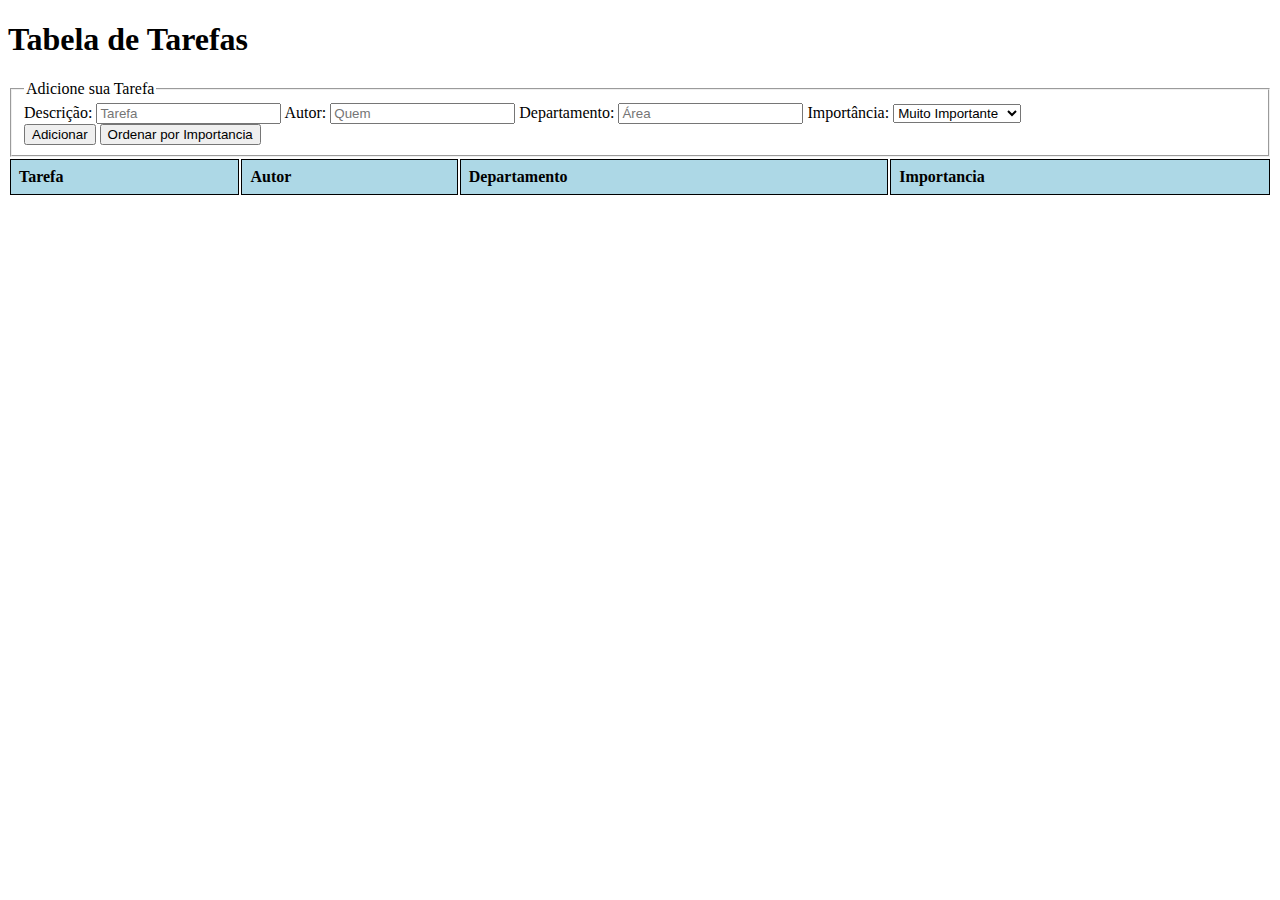
<file: tentativa 2/index.html>
<!DOCTYPE html>
<html lang="pt-br">
<head>
    <meta charset="UTF-8">
    <meta name="viewport" content="width=device-width, initial-scale=1.0">
    <title>Tabela de Tarefas</title>
    <script src="./js/script.js" defer></script>
    <link rel="stylesheet" href="./css/style.css">
</head>
<body>
    <h1>Tabela de Tarefas</h1>

    <div>
        <form action="#" method="get">
            <fieldset>
                <legend>Adicione sua Tarefa</legend>
                <div class="adicionando">
                    <label for="IDtarefa">Descrição:</label>
                    <input type="text" id="IDtarefa" placeholder="Tarefa">

                    <label for="IDautor">Autor:</label>
                    <input type="text" id="IDautor" placeholder="Quem">

                    <label for="IDdepartamento">Departamento:</label>
                    <input type="text" id="IDdepartamento" placeholder="Área">

                    <label for="importancia">Importância:</label>
                    <select id="importancia">
                        <option value="muito-importante">Muito Importante</option>
                        <option value="relevante">Relevante</option>
                        <option value="pouco-importante">Pouco Importante</option>
                    </select>
                </div>
                <div>
                    <button type="submit" id="Botao">Adicionar</button>
                    <button type="submit" id="BotaoImportancia">Ordenar por Importancia</button>
                </div>    
            </fieldset>
        </form>
    </div>
    <div id="tabela">
        <table class="tabela-tarefas">
            <tr>
                <th>Tarefa</th>
                <th>Autor</th>
                <th>Departamento</th>
                <th>Importancia</th>
            </tr>
        </table>
    </div>
    
</body>
</html>
</file>
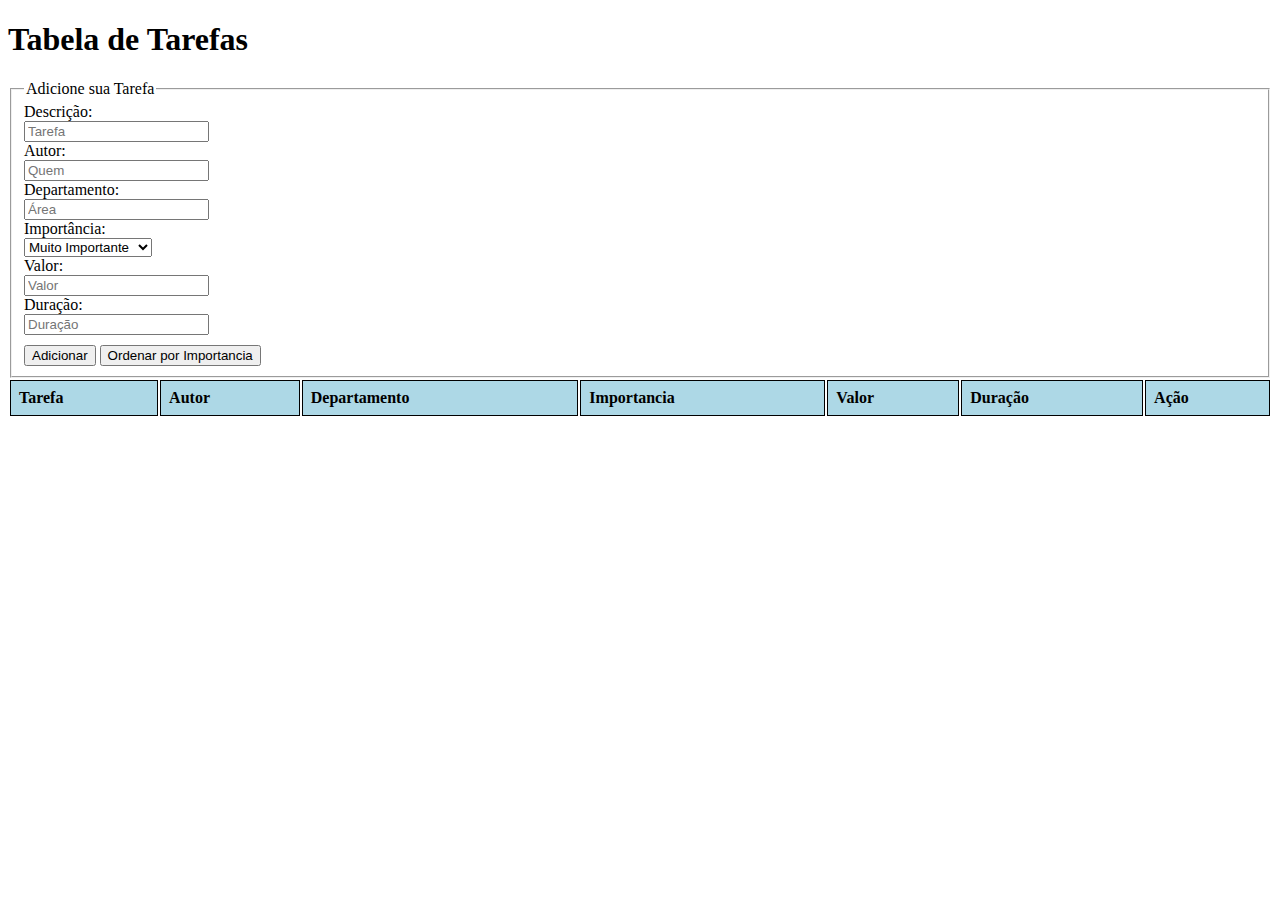
<file: tentativa 3/index.html>
<!DOCTYPE html>
<html lang="pt-br">
<head>
    <meta charset="UTF-8">
    <meta name="viewport" content="width=device-width, initial-scale=1.0">
    <title>Tabela de Tarefas</title>
    <link rel="stylesheet" href="./css/style.css">
    <script src="./js/script.js" defer></script>
</head>
<body>
    <h1>Tabela de Tarefas</h1>
    <div>
        <form action="#" method="get">
            <fieldset>
                <legend>Adicione sua Tarefa</legend>
                <div class="adicionando">
                    <label for="IDtarefa">Descrição:</label>
                    <input type="text" id="IDtarefa" placeholder="Tarefa">
                    <label for="IDautor">Autor:</label>
                    <input type="text" id="IDautor" placeholder="Quem">
                    <label for="IDdepartamento">Departamento:</label>
                    <input type="text" id="IDdepartamento" placeholder="Área">
                    <label for="importancia">Importância:</label>
                    <select id="importancia">
                        <option value="muito-importante">Muito Importante</option>
                        <option value="relevante">Relevante</option>
                        <option value="pouco-importante">Pouco Importante</option>
                    </select>
                    <label for="IDvalor">Valor:</label>
                    <input type="number" id="IDvalor" placeholder="Valor">
                    <label for="IDduracao">Duração:</label>
                    <input type="text" id="IDduracao" placeholder="Duração">
                </div>
                <div class="botoes">
                    <button type="button" id="Botao">Adicionar</button>
                    <button type="button" id="BotaoImportancia">Ordenar por Importancia</button>
                </div>
            </fieldset>
        </form>
    </div>
    <div id="tabela">
        <table class="tabela-tarefas">
            <thead>
                <tr>
                    <th>Tarefa</th>
                    <th>Autor</th>
                    <th>Departamento</th>
                    <th>Importancia</th>
                    <th>Valor</th>
                    <th>Duração</th>
                    <th>Ação</th>
                </tr>
            </thead>
            <tbody><!-- Aqui é onde as linhas de dados serão adicionadas --></tbody>
        </table>
    </div>
</body>
</html>
</file>
<file: tentativa 2/css/style.css>
.tabela-tarefas {
    width: 100%;
}

.tabela-tarefas th,
.tabela-tarefas td {
    border: 1px solid black; /* Adiciona bordas às células */
    padding: 8px; /* Adiciona espaçamento interno nas células */
    text-align: left; /* Alinhamento de texto à esquerda nas células */
}

.tabela-tarefas th {
    background-color: lightblue; /* Cor de fundo para as células de cabeçalho */
}

/* Estilos para o botão de remoção */
.tabela-tarefas .remover {
    text-align: center; /* Centraliza o botão de remoção */
}

/* Estilo para o botão de remoção */
.tabela-tarefas .remover button {
    background-color: #f44336; /* Cor de fundo vermelha */
    color: white;
    border: none;
    padding: 5px 10px;
    cursor: pointer;
}
</file>
<file: tentativa 3/css/style.css>
.tabela-tarefas {
    width: 100%;
}

.tabela-tarefas th,
.tabela-tarefas td {
    border: 1px solid black; /* Adiciona bordas às células */
    padding: 8px; /* Adiciona espaçamento interno nas células */
    text-align: left; /* Alinhamento de texto à esquerda nas células */
}

.tabela-tarefas th {
    background-color: lightblue; /* Cor de fundo para as células de cabeçalho */
}

/* Estilos para o botão de remoção */
.tabela-tarefas .remover {
    text-align: center; /* Centraliza o botão de remoção */
}

/* Estilo para o botão de remoção */
.tabela-tarefas .remover button {
    background-color: #f44336; /* Cor de fundo vermelha */
    color: white;
    border: none;
    padding: 5px 10px;
    cursor: pointer;
}

label{
    display: flex;
    flex-direction: column;
}

.botoes{
padding-top: 10px;

}
</file>
